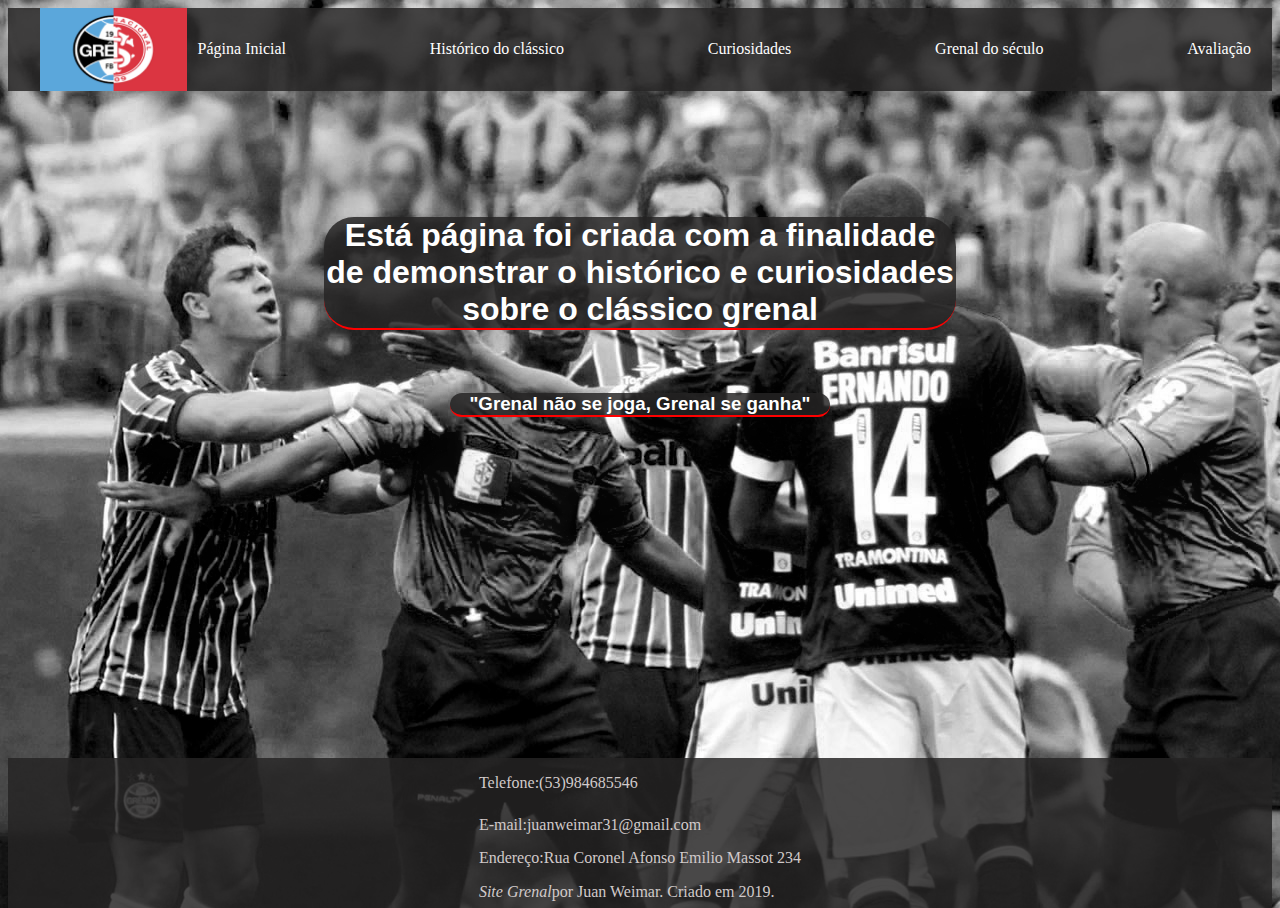
<file: index.html>
<html>

<head>
	<meta name="viewport" content="width=device-width, user-scalable=no">
	<meta charset="utf-8">
	<meta name="keywords" content="HTML,CSS,JavaScript,Grenal,Inter,Grêmio">
	<meta name="description" content="Uma página criada com o objetivo de demonstrar curiosidades e um pouco da história do clássico grenal">
	<link rel="stylesheet" href="estilos.css">
<title>página inicial</title>
</head>

<body>
	<header>
	
	<nav>
		<div class="logo">
			<img src="grenal1.png" alt="">

		</div>

		<div class="menu">
		<a href="index.html">Página Inicial</a>
	
		<a href="histórico.html">Histórico do clássico</a>
	
		<a href="curiosidades.html" >Curiosidades</a>
	
		<a href="Grenal-do-Século.html">Grenal do século</a>
	
		<a href="avaliacão-da-página.html">Avaliação</a>
		</div>
	<br><br><br>
	
	</nav>
	
	
	<section class="conteudo_principal">
	<h1>Está página foi criada com a finalidade de demonstrar o histórico e curiosidades sobre o clássico grenal</h1>
	</section>

	<aside class="conteudo_secundario">
		<h3>"Grenal não se joga, Grenal se ganha"</h3>
	</aside>
	
	
	</header>
<br><br><br><br><br><br><br><br><br>
	<footer class="rodape">
		<div class="container">
	
		<p class="telefone1">Telefone:(53)984685546</p>
	
		<p class="email1">E-mail:juanweimar31@gmail.com</p>
	
		<p class="endereço1">Endereço:Rua Coronel Afonso Emilio Massot 234</p>
	
		<p class="citação1"><cite>Site Grenal</cite> por Juan Weimar. Criado em 2019.</p>
		</div>
	</footer>
</body>
</html>
</file>
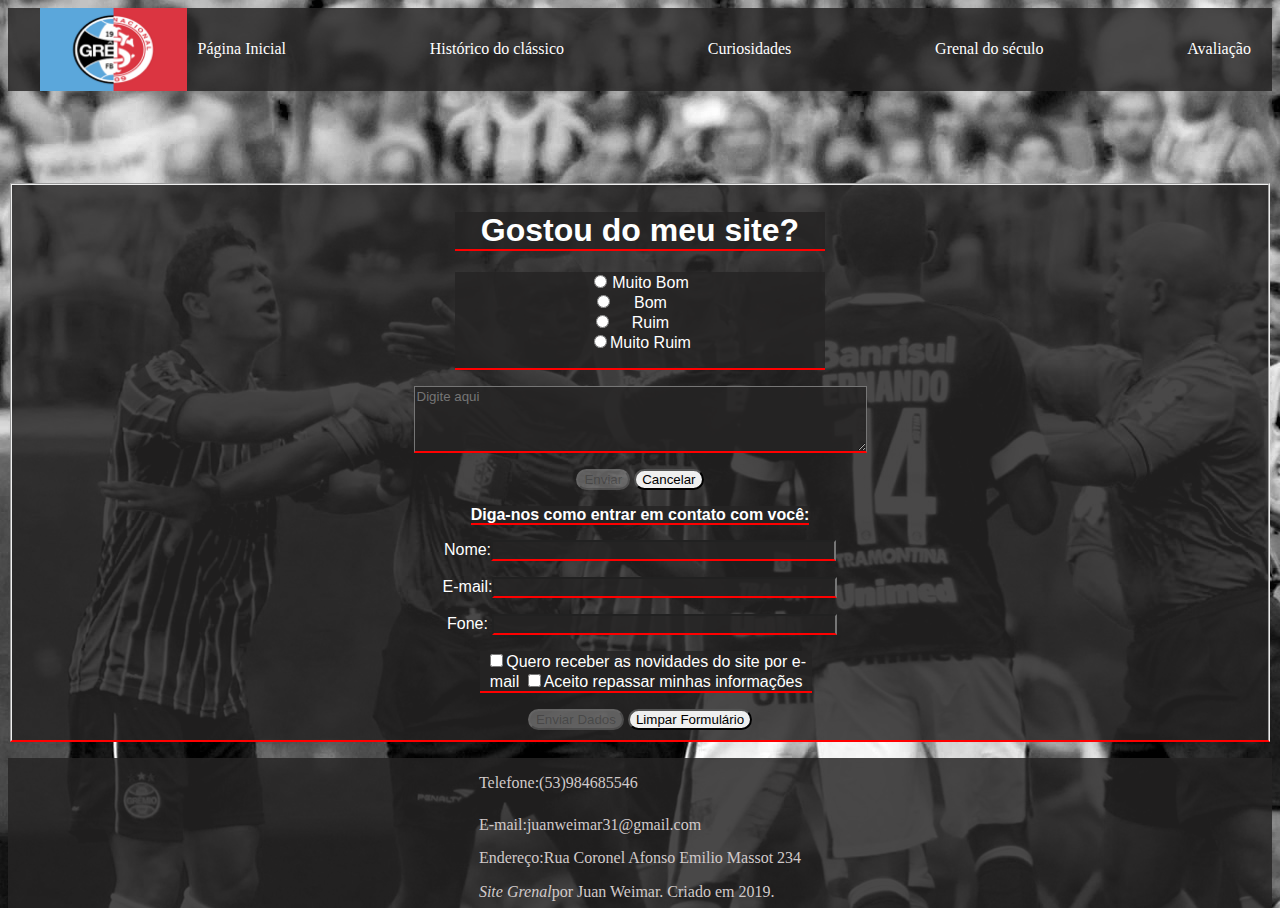
<file: avaliacão-da-página.html>
<html>

<head>
  <meta charset="utf-8">
  <meta name="viewport" content="width=device-width, user-scalable=no">
  <link rel="stylesheet" href="estilos.css">

<title>Avaliação</title>
</head>

<body>
        <header>
	
        <nav>
          <div class="logo">
            <img src="grenal1.png" alt="">
      
          </div>
      
          <div class="menu">
          <a href="index.html">Página Inicial</a>
        
          <a href="histórico.html">Histórico do clássico</a>
        
          <a href="curiosidades.html" >Curiosidades</a>
        
          <a href="Grenal-do-Século.html">Grenal do século</a>
        
          <a href="avaliacão-da-página.html">Avaliação</a>
          </div>
        <br><br><br>
        
        </nav>
        
        </header>
        <br>



<form action="dados.php" method="post" align="center">
  <fieldset>
        <h1 class="Gostou">Gostou do meu site?</h1>
        <div class="escolhas">
          <p>
          <input class="muito_bom" type="radio"name="opinião" value="Muito bom" id="very bad" onclick="validar1('sim')"/>Muito Bom<br/>
          <input class="bom" type="radio"name="opinião" value="Bom" id="very bad" onclick="validar1('sim')"/>Bom<br/>
          <input class="ruim" type="radio"name="opinião" value="Ruim" id="very bad" onclick="validar1('sim')"/>Ruim<br/>
          <input type="radio"name="opinião" value="Muito Ruim" id="very bad" onclick="validar1('sim')"/>Muito Ruim<br/>
        </p>
        </div>
        <p>
        <textarea class="textarea" name="mensagem" rows="4"
        cols="54" placeholder="Digite aqui"></textarea>
        </p>
        <p>
        <button class="botões" type="submit" disabled id="Enviar">Enviar</button>
        <button class="botões" type="reset">Cancelar</button>
        </p>
        <b class="pergunta">Diga-nos como entrar em contato com você:</b>

        <p class="nome">
        Nome:<input class="input_nome" type="text" name="nome" size="40">
        </p>
        <p class="email">
        E-mail:<input class="input_email" type="text" name="email" size="40">
        </p>
        <p class="fone">
        Fone:<input class="input_fone" type="text" name="fone" size="40">
        </p>
        <p class="novidades_site">
        <input class="check" type="checkbox" name="novidades" size="25">Quero receber as novidades do site por e-mail
        <input class="check" type="checkbox" name="aceite" id="aceite" size="25" onclick="validar('sim')">Aceito repassar minhas informações</p>
        <input class="botões" type="submit" value="Enviar Dados" disabled id="confirmar">
        <input class="botões" type="reset" value="Limpar Formulário">
  </fieldset>   
</form>


<footer class="rodape">
		<div class="container">
	
		<p class="telefone1">Telefone:(53)984685546</p>
	
		<p class="email1">E-mail:juanweimar31@gmail.com</p>
	
		<p class="endereço1">Endereço:Rua Coronel Afonso Emilio Massot 234</p>
	
		<p class="citação1"><cite>Site Grenal</cite> por Juan Weimar. Criado em 2019.</p>
		</div>
	</footer>

<script>
function validar (){
 var status= document.getElementById('confirmar').disabled;
 if(status==true)
 {
  document.getElementById('confirmar').disabled=false;
 }
 else
 {
  document.getElementById('confirmar').disabled=true;
 }
}

function validar1 (){
 var status= document.getElementById('Enviar').disabled;
 if(status==true)
 {
  document.getElementById('Enviar').disabled=false;
 }
 else
 {
  document.getElementById('Enviar').disabled=true;
 }
}

</script>
</body>
</html>
</file>
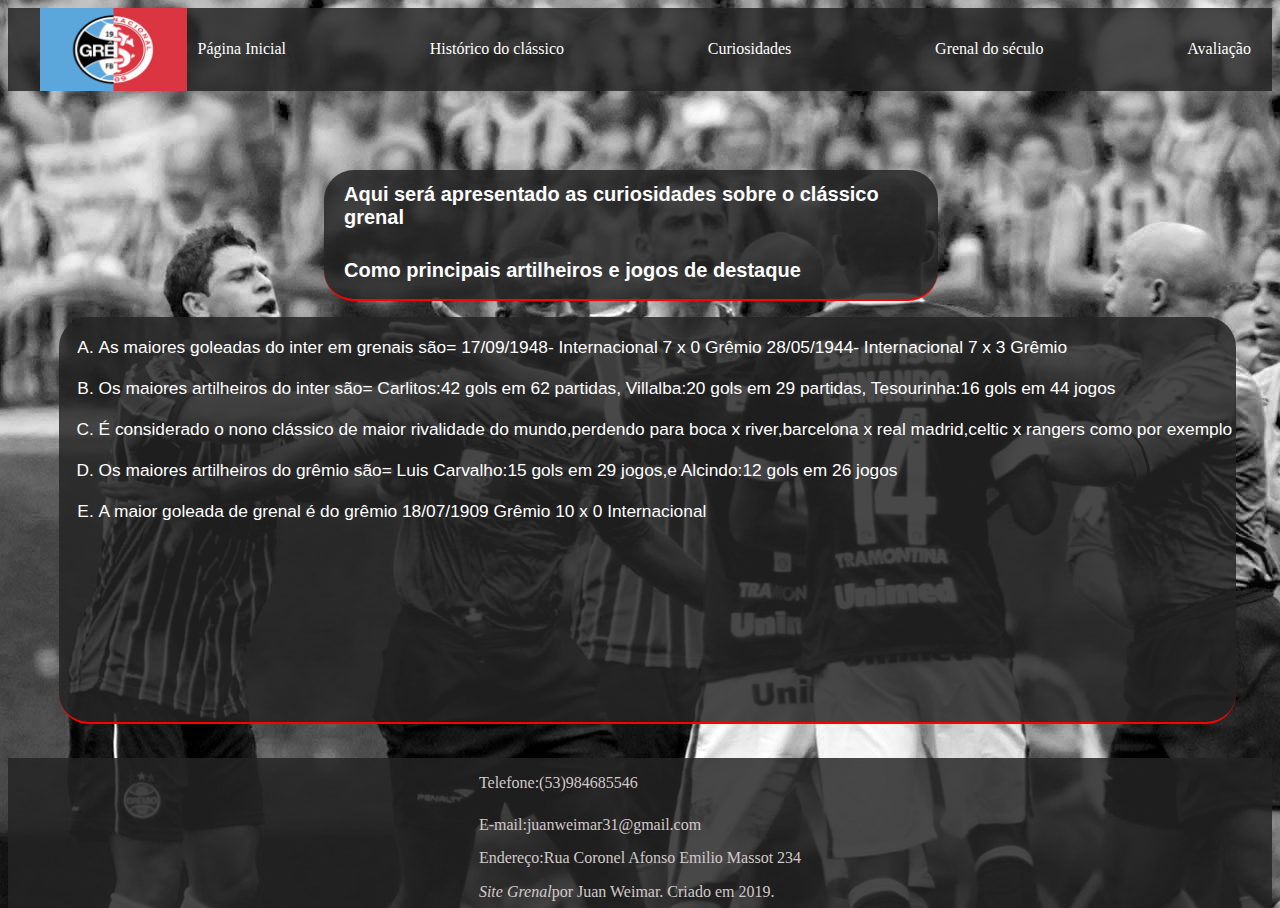
<file: curiosidades.html>
<html>

<head>
	<meta charset="utf-8">
	<link rel="stylesheet" href="estilos.css">
<title>Curiosidades</title>
</head>

<body>
				<header>
	
				<nav>
					<div class="logo">
						<img src="grenal1.png" alt="">
			
					</div>
			
					<div class="menu">
					<a href="index.html">Página Inicial</a>
				
					<a href="histórico.html">Histórico do clássico</a>
				
					<a href="curiosidades.html" >Curiosidades</a>
				
					<a href="Grenal-do-Século.html">Grenal do século</a>
				
					<a href="avaliacão da página.html">Avaliação</a>
					</div>
				<br><br><br>
				
				</nav>
				
				</header>



	<div class="frases">
	<h1 >Aqui será apresentado as curiosidades sobre o clássico grenal</h1>
	<h2 >Como principais artilheiros e jogos de destaque</h2>
	</div>

<ol class="lista">
<li>As maiores goleadas do inter em grenais são= 17/09/1948- Internacional 7 x 0 Grêmio
28/05/1944- Internacional 7 x 3 Grêmio</li>
<li>Os maiores artilheiros do inter são= Carlitos:42 gols em 62 partidas, Villalba:20 gols em 29 partidas, Tesourinha:16 gols em 44 jogos</li>
<li>É considerado o nono clássico de maior rivalidade do mundo,perdendo para boca x river,barcelona x real madrid,celtic x rangers como por exemplo</li>
<li>Os maiores artilheiros do grêmio são= Luis Carvalho:15 gols em 29 jogos,e Alcindo:12 gols em 26 jogos</li>
<li>A maior goleada de grenal é do grêmio 18/07/1909 Grêmio 10 x 0 Internacional</li>
</ol>
<br>
	<footer class="rodape">
		<div class="container">
	
		<p class="telefone1">Telefone:(53)984685546</p>
	
		<p class="email1">E-mail:juanweimar31@gmail.com</p>
	
		<p class="endereço1">Endereço:Rua Coronel Afonso Emilio Massot 234</p>
	
		<p class="citação1"><cite>Site Grenal</cite> por Juan Weimar. Criado em 2019.</p>
		</div>
	</footer>


</body>
</html>
</file>
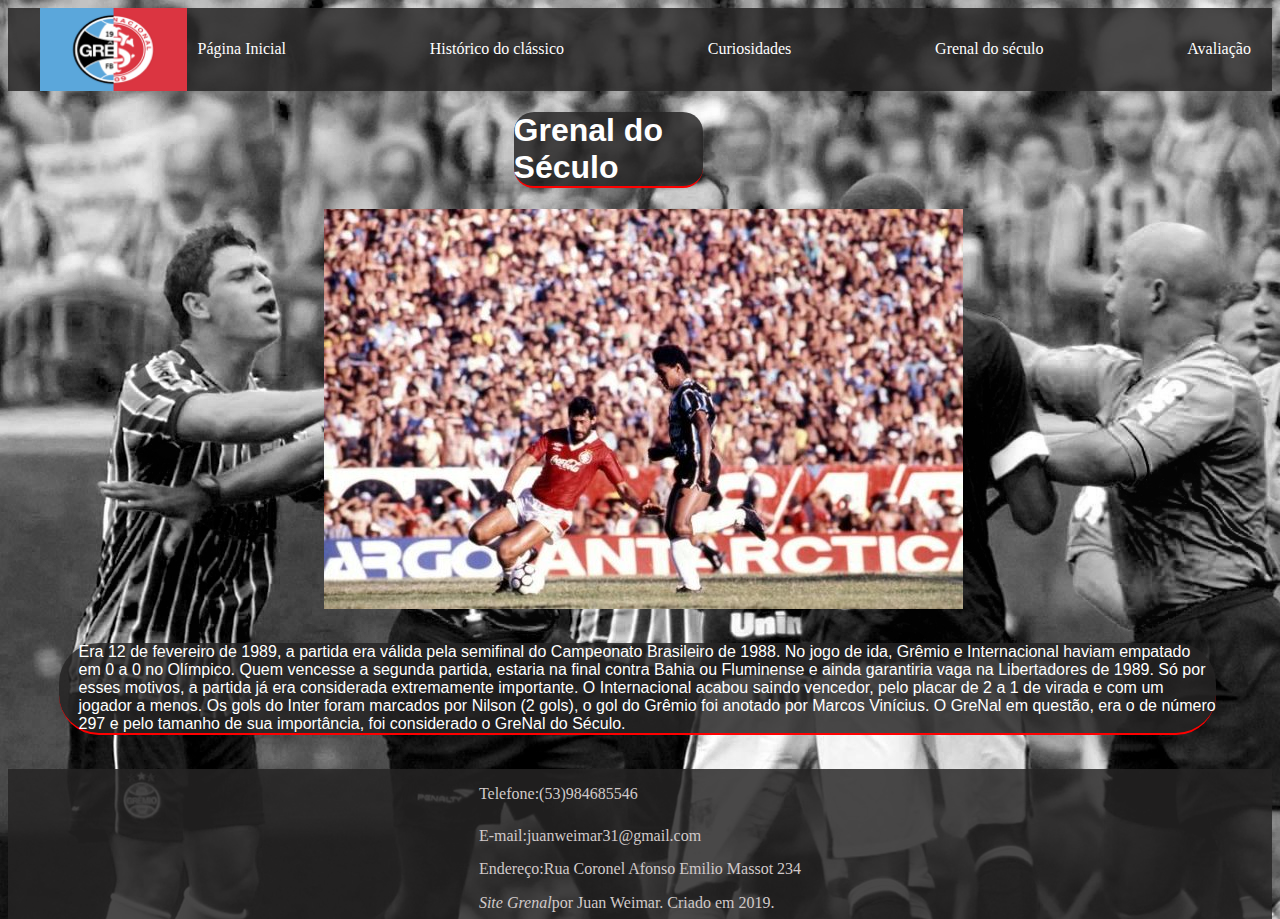
<file: Grenal-do-Século.html>
<html>

<head>
	<meta charset="utf-8">
	<meta name="viewport" content="width=device-width, user-scalable=no">
<link rel="stylesheet" href="estilos.css">
<title>Grenal do Século</title>
</head>

<body>
		<header>
	
			<nav>
					<div class="logo">
						<img src="grenal1.png" alt="">
					</div>
			
			
					<div class="menu">
					<a href="index.html">Página Inicial</a>
				
					<a href="histórico.html">Histórico do clássico</a>
				
					<a href="curiosidades.html" >Curiosidades</a>
				
					<a href="Grenal-do-Século.html">Grenal do século</a>
				
					<a href="avaliacão-da-página.html">Avaliação</a>
					</div>
				<br>
				
			</nav>
			
		
			
		</header>
			
				
					
					<div class="container_section ">
						<section>
							<h1>Grenal do Século</h1>
							<img class="img_grenal" title="Jogadores em uma disputa de bola" align="center" src="grenal-do-século.jpg">
						</section>
						<br>
						
					</div>
					<div class="container_aside">
						<aside>
							<p class="p1">Era 12 de fevereiro de 1989, a partida era válida pela semifinal do Campeonato Brasileiro de 1988. No jogo de ida, Grêmio e Internacional haviam empatado em 0 a 0 no Olímpico. Quem vencesse a segunda partida, estaria na final contra Bahia ou Fluminense e ainda garantiria vaga na Libertadores de 1989. Só por esses motivos, a partida já era considerada extremamente importante.
								O Internacional acabou saindo vencedor, pelo placar de 2 a 1 de virada e com um jogador a menos. Os gols do Inter foram marcados por Nilson (2 gols), o gol do Grêmio foi anotado por Marcos Vinícius. O GreNal em questão, era o de número 297 e pelo tamanho de sua importância, foi considerado o GreNal do Século.
								
							</p>
						</aside>
					</div>
					
					
					
				<br>
				
	<footer class="rodape">
		<div class="container">
	
		<p class="telefone1">Telefone:(53)984685546</p>
	
		<p class="email1">E-mail:juanweimar31@gmail.com</p>
	
		<p class="endereço1">Endereço:Rua Coronel Afonso Emilio Massot 234</p>
	
		<p class="citação1"><cite>Site Grenal</cite> por Juan Weimar. Criado em 2019.</p>
		</div>
	</footer> 

</body>
</html>
</file>
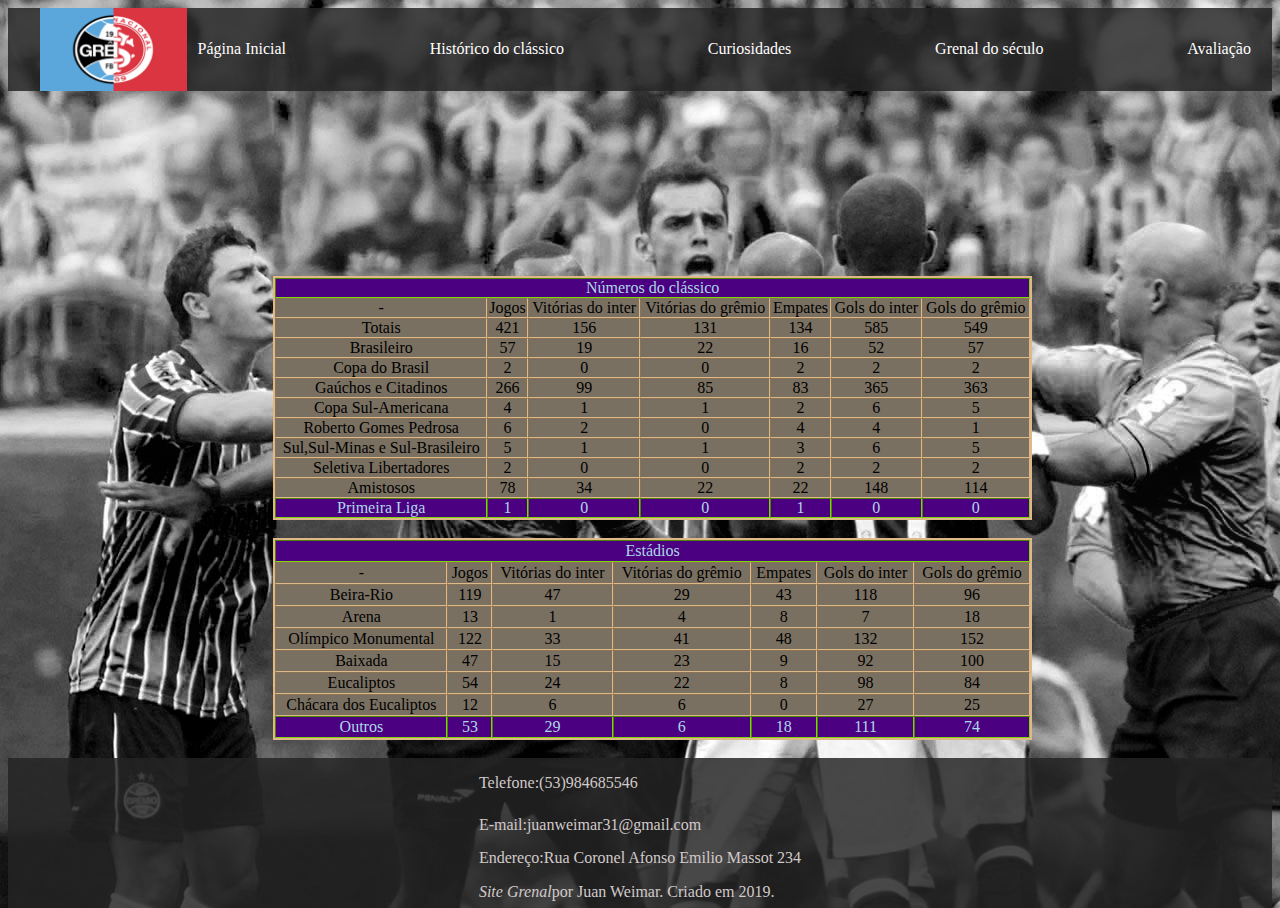
<file: histórico.html>
<html>

<head>
    <meta charset="utf-8">
    <meta name="viewport" content="width=device-width, user-scalable=no">
    <link rel="stylesheet" href="estilos.css">
<title>histórico</title>
</head>

<body>
                <header>
	
                <nav>
                    <div class="logo">
                        <img src="grenal1.png" alt="">
            
                    </div>
            
                    <div class="menu">
                    <a href="index.html">Página Inicial</a>
                
                    <a href="histórico.html">Histórico do clássico</a>
                
                    <a href="curiosidades.html" >Curiosidades</a>
                
                    <a href="Grenal-do-Século.html">Grenal do século</a>
                
                    <a href="avaliacão-da-página.html">Avaliação</a>
                    </div>
                <br><br><br>
                
                </nav>
                
                </header>
                <br>





        
            <table class="tabela1" cellpadding="0px" cellspacing="0px" border="1px">
                <tr class="dif">
                    <td colspan="7" align="center">Números do clássico</td>
                </tr>
                <tr>
                    <td>-</td>
                    <td>Jogos</td>
                    <td>Vitórias do inter</td>
                    <td>Vitórias do grêmio</td>
                    <td>Empates</td>
                    <td>Gols do inter</td>
                    <td>Gols do grêmio</td>
                </tr>
                <tr>
                    <td>Totais</td>
                    <td>421</td>
                    <td>156</td>
                    <td>131</td>
                    <td>134</td>
                    <td>585</td>
                    <td>549</td>
                </tr>
                <tr>
                    <td>Brasileiro</td>
                    <td>57</td>
                    <td>19</td>
                    <td>22</td>
                    <td>16</td>
                    <td>52</td>
                    <td>57</td>
                </tr>
                <tr>
                    <td>Copa do Brasil</td>
                    <td>2</td>
                    <td>0</td>
                    <td>0</td>
                    <td>2</td>
                    <td>2</td>
                    <td>2</td>
                </tr>
                <tr>
                    <td>Gaúchos e Citadinos</td>
                    <td>266</td>
                    <td>99</td>
                    <td>85</td>
                    <td>83</td>
                    <td>365</td>
                    <td>363</td>
                </tr>
                <tr>
                    <td>Copa Sul-Americana</td>
                    <td>4</td>
                    <td>1</td>
                    <td>1</td>
                    <td>2</td>
                    <td>6</td>
                    <td>5</td>
                </tr>
                <tr>
                    <td>Roberto Gomes Pedrosa</td>
                    <td>6</td>
                    <td>2</td>
                    <td>0</td>
                    <td>4</td>
                    <td>4</td>
                    <td>1</td>
                </tr>
                <tr>
                    <td>Sul,Sul-Minas e Sul-Brasileiro</td>
                    <td>5</td>
                    <td>1</td>
                    <td>1</td>
                    <td>3</td>
                    <td>6</td>
                    <td>5</td>
                </tr>
                <tr>
                    <td>Seletiva Libertadores</td>
                    <td>2</td>
                    <td>0</td>
                    <td>0</td>
                    <td>2</td>
                    <td>2</td>
                    <td>2</td>
                </tr>
                <tr>
                    <td>Amistosos</td>
                    <td>78</td>
                    <td>34</td>
                    <td>22</td>
                    <td>22</td>
                    <td>148</td>
                    <td>114</td>
                </tr>
                <tr class="dif">
                    <td>Primeira Liga</td>
                    <td>1</td>
                    <td>0</td>
                    <td>0</td>
                    <td>1</td>
                    <td>0</td>
                    <td>0</td>
                </tr>
            </table>
                <br>
            <table class="tabela2" cellpading="0px" cellspacing="0px" border="1px">
                <tr class="dif">
                    <td colspan="7" align="center">Estádios</td>
                </tr>
                <tr>
                    <td>-</td>
                    <td>Jogos</td>
                    <td>Vitórias do inter</td>
                    <td>Vitórias do grêmio</td>
                    <td>Empates</td>
                    <td>Gols do inter</td>
                    <td>Gols do grêmio</td>
                </tr>
                <tr>
                    <td>Beira-Rio</td>
                    <td>119</td>
                    <td>47</td>
                    <td>29</td>
                    <td>43</td>
                    <td>118</td>
                    <td>96</td>
                </tr>
                <tr>
                    <td>Arena</td>
                    <td>13</td>
                    <td>1</td>
                    <td>4</td>
                    <td>8</td>
                    <td>7</td>
                    <td>18</td>
                </tr>
                <tr>
                    <td>Olímpico Monumental</td>
                    <td>122</td>
                    <td>33</td>
                    <td>41</td>
                    <td>48</td>
                    <td>132</td>
                    <td>152</td>
                </tr>
                <tr>
                    <td>Baixada</td>
                    <td>47</td>
                    <td>15</td>
                    <td>23</td>
                    <td>9</td>
                    <td>92</td>
                    <td>100</td>
                </tr>
                <tr>
                    <td>Eucaliptos</td>
                    <td>54</td>
                    <td>24</td>
                    <td>22</td>
                    <td>8</td>
                    <td>98</td>
                    <td>84</td>
                </tr>
                <tr>
                    <td>Chácara dos Eucaliptos</td>
                    <td>12</td>
                    <td>6</td>
                    <td>6</td>
                    <td>0</td>
                    <td>27</td>
                    <td>25</td>
                </tr>
                <tr class="dif">
                    <td>Outros</td>
                    <td>53</td>
                    <td>29</td>
                    <td>6</td>
                    <td>18</td>
                    <td>111</td>
                    <td>74</td>
                </tr>
            </table>
        

<br>

<footer class="rodape">
		<div class="container">
	
		<p class="telefone1">Telefone:(53)984685546</p>
	
		<p class="email1">E-mail:juanweimar31@gmail.com</p>
	
		<p class="endereço1">Endereço:Rua Coronel Afonso Emilio Massot 234</p>
	
		<p class="citação1"><cite>Site Grenal</cite> por Juan Weimar. Criado em 2019.</p>
		</div>
	</footer>


</body>
</html>
</file>
<file: estilos.css>
/*estilização do body*/
html{
    height: 100%;
}

header{
    flex: 1;
}

body{
    background-image: url("grenalfinal.jpg");
    background-repeat: no-repeat;
    min-height: 100%;
    display: flex;
    flex-direction: column;
    
}

body nav,.rodape,.lista li,.tabela1,.tabela2{
    max-width: 85.375em;
    min-width: 20em;
}

@media only screen and(max-device-width:1500px)
{
     body,.rodape,.lista,.tabela1,.tabela2{width:400px;} 
}

@media only screen and(max-device-height:1140px)
{
     body,.rodape,.lista,.tabela1,.tabela2{height:400px;} 
}

img,body,.container p,ol.lista li,.container_aside,.container_section{
    max-width: 100%;
    height: auto;
}

/*fim da estilização do body*/

/*estilização da página index*/
nav{
    width: 100%;
    display: flex;
    justify-content: center;
    background-color: rgba(37, 36, 36, 0.836);
    align-items: center;
}

nav .logo{
    display: flex;
    justify-content: center;
    align-items: center;
    width: 20%;
    
}

nav .logo img{
    width: 70%;
    height: 70%;

}

nav .menu{
    width: 100%;
    display: flex;
    justify-content: space-between;
    align-items: center;
    
}

nav .menu a{
    color:white;
    text-decoration: none; 
    position: relative;
    right: 2%;
    
}

nav .menu :hover{
    color:red;
    text-decoration: none; 
    text-decoration: transparent;
    
}


.conteudo_principal h1{
    color:white;
    font-family: sans-serif;
    text-decoration: none;
    text-align: center;
    background-color: rgba(37, 36, 36, 0.836);
    border-bottom: solid 2px red;
    position: relative;
    left: 25%;
    width: 50%;
    margin-top: 10%;
    border-radius: 30px;

}

.conteudo_secundario h3{
    color: white;
    font-family: sans-serif;
    text-decoration: none;
    text-align: center;
    background-color: rgba(37, 36, 36, 0.836);
    border-bottom: solid 2px red;
    position: relative;
    left: 35%;
    width: 30%;
    margin-top: 5%;
    border-radius: 30px;

}

/*fim da estilização da página index*/

/*estilização do footer*/
header,footer{
    position: relative;

}

footer{
    width: 100%;
    display: flex;
    justify-content: center;
    background-color: rgba(37, 36, 36, 0.836);
    height: 150px;
    align-items: center;
    
}

footer.rodape{
    display: flex;
    margin-top: auto;
}

.container{
    display: flex;
    justify-content: center;
    flex-direction: column;
    height: 150px;
}

.rodape .container .telefone1{
    color: rgb(209, 202, 202);
    width: 100%;
    height: 1%;
    display: flex;
    justify-content: center;
    flex-direction: column;
    
    
}

.rodape .container .email1{
    width: 100%;
    height: 1%;
    display: flex;
    color:rgb(209, 202, 202);

}

.rodape .container .endereço1{
    width: 100%;
    height: 1%;
    display: flex;
    color: rgb(209, 202, 202);

}

.rodape .container .citação1{
    width: 100%;
    height: 1%;
    display: flex;
    color: rgb(209, 202, 202);

}
/*fim da estilização do footer*/

/*estilização da página histórico*/

.tabela1{
    list-style: armenian;
    text-align: center;
    background-color: rgb(122, 112, 98);
    position: relative;
    top: 0%;
    border:solid 2px burlywood;
    left: 21%;
    width: 60%;
    
}

.tabela1 .dif{
    border:dotted 3px rgb(126, 214, 11);
    background-color: indigo;
    color: lightblue;
}

.tabela2{
    list-style: armenian;
    text-align: center;
    background-color: rgb(122, 112, 98);
    position: relative;
    top: 0%;
    border:solid 2px burlywood;
    left: 21%;
    width: 60%;
    
}

.tabela2 .dif{
    border:dotted 3px rgb(126, 214, 11);
    background-color: indigo;
    color: lightblue;
}
/*Fim da estilização da página histórico*/

/*estilização da página curiosidades*/

.frases{
    border-bottom: solid 2px red;
    background-color: rgba(37, 36, 36, 0.836);
    position: relative;
    width: 47%;
    left: 25%;
    padding-left: 20px;
    padding-right: 0px;
    border-radius: 30px;
}

.frases h1,h2{
    float: inline-start;
    color:white;
    font-size: 15pt;
    font-family: sans-serif;
    
}

.lista{
    list-style-type: upper-latin;
    border-bottom: solid 2px red;
    height: 45%;
    background-color: rgba(37, 36, 36, 0.836);
    width: 90%;
    position: relative;
    left: 4%;
    border-radius: 30px;
    
}



.lista li{
    margin-top: 20px;
    font-size: 13pt;
    color: white;
    font-family: sans-serif;
}
/*fim da estilização da página curiosidades*/

/*estilização da página grenal do século*/
/*.p1{
    float: right;
    font-family: sans-serif;
    position: relative;
    text-align: left;
    color: white;
    font-family: sans-serif;
    background-color: rgba(37, 36, 36, 0.836);
    border-radius: 10px;
    border-bottom: solid 2px red;
    
}*/
.container_aside .p1 {
    
    
    background-color: rgba(37, 36, 36, 0.836);
    padding-right: 0px;
    padding-left: 20px;
    position: relative;
    width: 90%;
    left: 4%;
    border-radius: 40px;
    padding-top: 0px;
    color: white;
    font-family: sans-serif;
    border-bottom: solid 2px red;
}

.container_section h1{
    position: relative;
    left: 40%;
    color:white;
    font-family: sans-serif;
    background-color: rgba(37, 36, 36, 0.836);
    width: 15%;
    border-radius: 20px;
    border-bottom: solid 2px red;
}

.container_section img{
    position: relative;
    left: 25%;

}
/*fim da estilazação da página grenal do século*/

/*estilização da página de avaliação*/

form .gostou{
    text-align: center;
    border-bottom: solid 2px red;
    background-color: rgba(37, 36, 36, 0.836);
    position: relative;
    left: 35%;
    width: 30%;
    color: white;
    font-family: sans-serif;
}

.escolhas{
    color: white;
    border-bottom: solid 2px red;
    background-color: rgba(37, 36, 36, 0.836);
    position: relative;
    font-family: sans-serif;
    left: 35%;
    width: 30%;
}

.escolhas .ruim{
    position: relative;
    right: 5.3%;
}

.escolhas .bom{
    position: relative;
    right: 5.8%;
}

.escolhas .muito_bom{
    position: relative;
    right: 0.5%;
}

.textarea{
    border-bottom: solid 2px red;
    background-color: rgba(37, 36, 36, 0.836);
    color:white;
    font-family: sans-serif;
    
    
}

.botões{
    border-radius: 30px;
}

.pergunta{
    border-bottom: solid 2px red;
    background-color: rgba(37, 36, 36, 0.836);
    color: white;
    font-family: sans-serif;
}

.nome{
    color: white;
    font-family: sans-serif;
    
}
.email{
    color: white;
    font-family: sans-serif;
}

.fone{
    color: white;
    font-family: sans-serif;
}

.input_fone{
    position: relative;
    left: 0.3%;
    background-color: rgba(37, 36, 36, 0.836);
    border-bottom: solid 2px red;
    color: white;
    font-family: sans-serif;
}

.input_nome{
    background-color: rgba(37, 36, 36, 0.836);
    border-bottom: solid 2px red;
    color: white;
    font-family: sans-serif;
}

.input_email{
    background-color: rgba(37, 36, 36, 0.836);
    border-bottom: solid 2px red;
    color: white;
    font-family: sans-serif;
}

.check{
    background-color: rgba(37, 36, 36, 0.836);
    border-bottom: solid 2px red;
    font-family: sans-serif;
    color: white;
}

.novidades_site{
    background-color: rgba(37, 36, 36, 0.836);
    border-bottom: solid 2px red;
    color: white;
    font-family: sans-serif;
    position: relative;
    width: 27%;
    left: 37%;
}

fieldset{
    background-color: rgba(37, 36, 36, 0.836);
    border-bottom: solid 2px red;

}
/*fim da estilização da página avaliação*/
</file>
